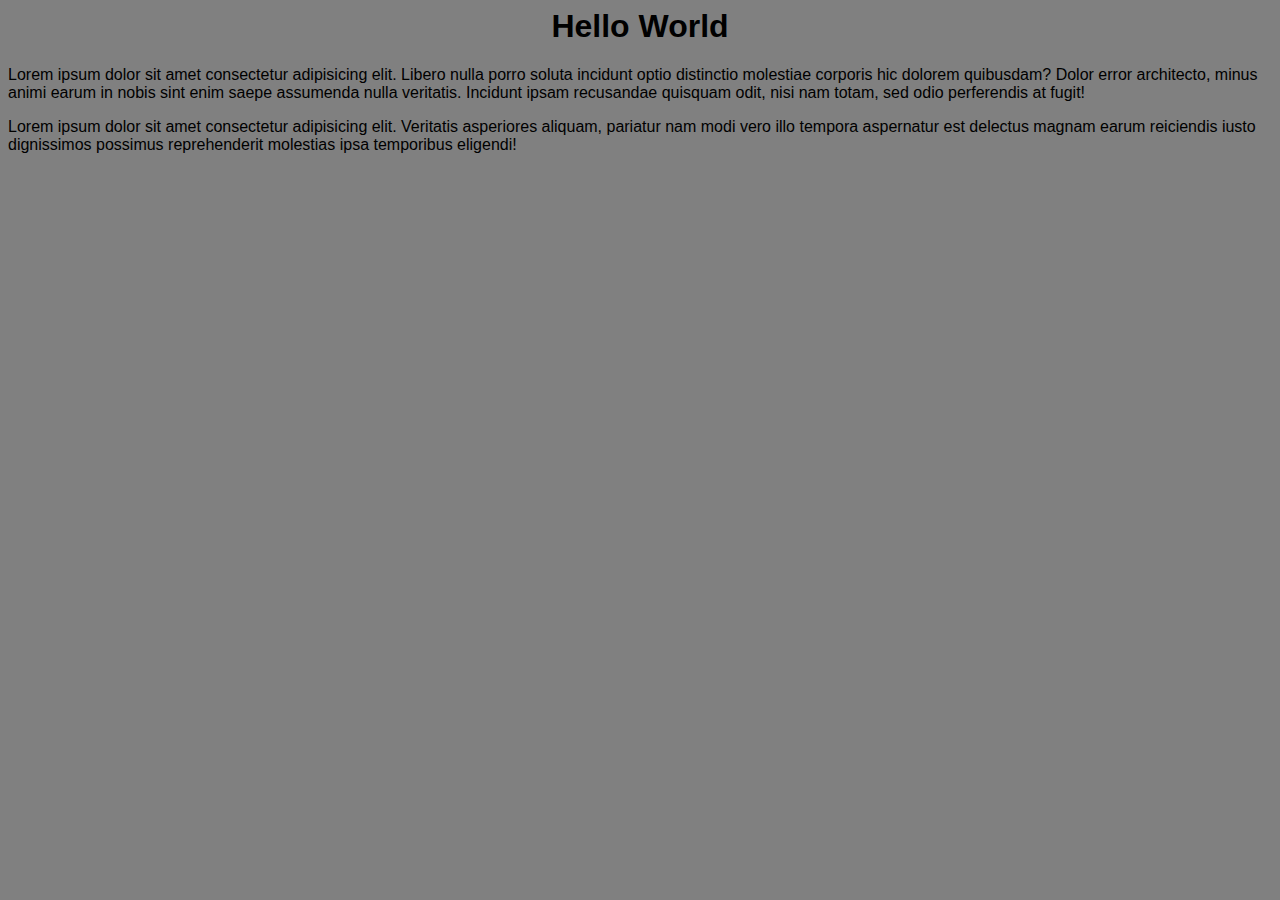
<file: Ex6/index.html>
<html>
    <link rel="stylesheet" href="styles.css">
    <body>
        <h1 id="main-title"><center>Hello World</center></h1>
        <p class="content">Lorem ipsum dolor sit amet consectetur adipisicing elit. Libero nulla porro soluta incidunt optio distinctio molestiae corporis hic dolorem quibusdam? Dolor error architecto, minus animi earum in nobis sint enim saepe assumenda nulla veritatis. Incidunt ipsam recusandae quisquam odit, nisi nam totam, sed odio perferendis at fugit!</p>
        <p class="content">Lorem ipsum dolor sit amet consectetur adipisicing elit. Veritatis asperiores aliquam, pariatur nam modi vero illo tempora aspernatur est delectus magnam earum reiciendis iusto dignissimos possimus reprehenderit molestias ipsa temporibus eligendi!</p>
    </body>
</html>
</file>
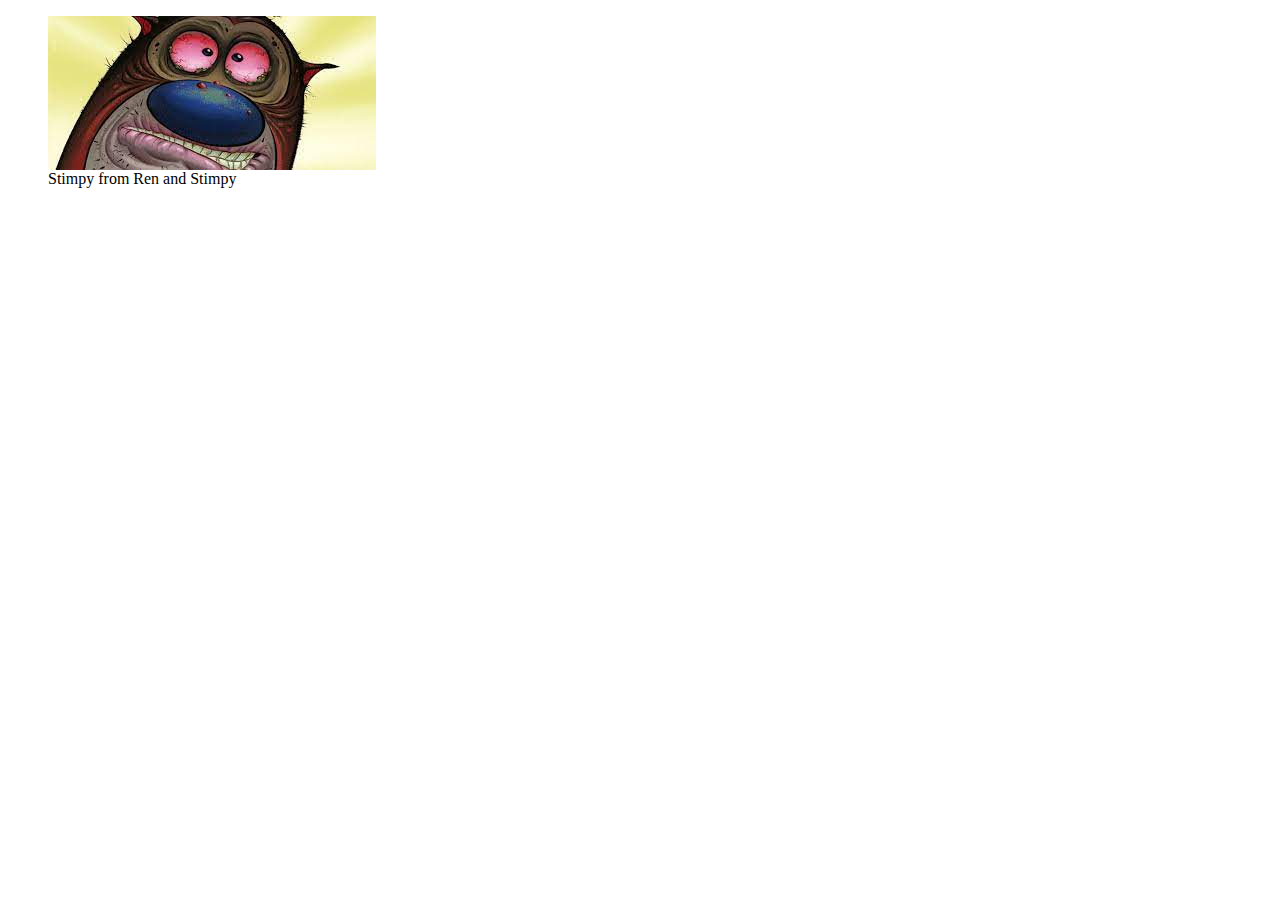
<file: Ex1/cartoon.html>
<html>
<body>
    <div class = "cartoon">
        <figure>
            <img src="indexStimpy.jpg" alt="Stimpy" />
            <figcaption>Stimpy from Ren and Stimpy</figcaption>
        </figure>
    </div>
</body>
</html>
</file>
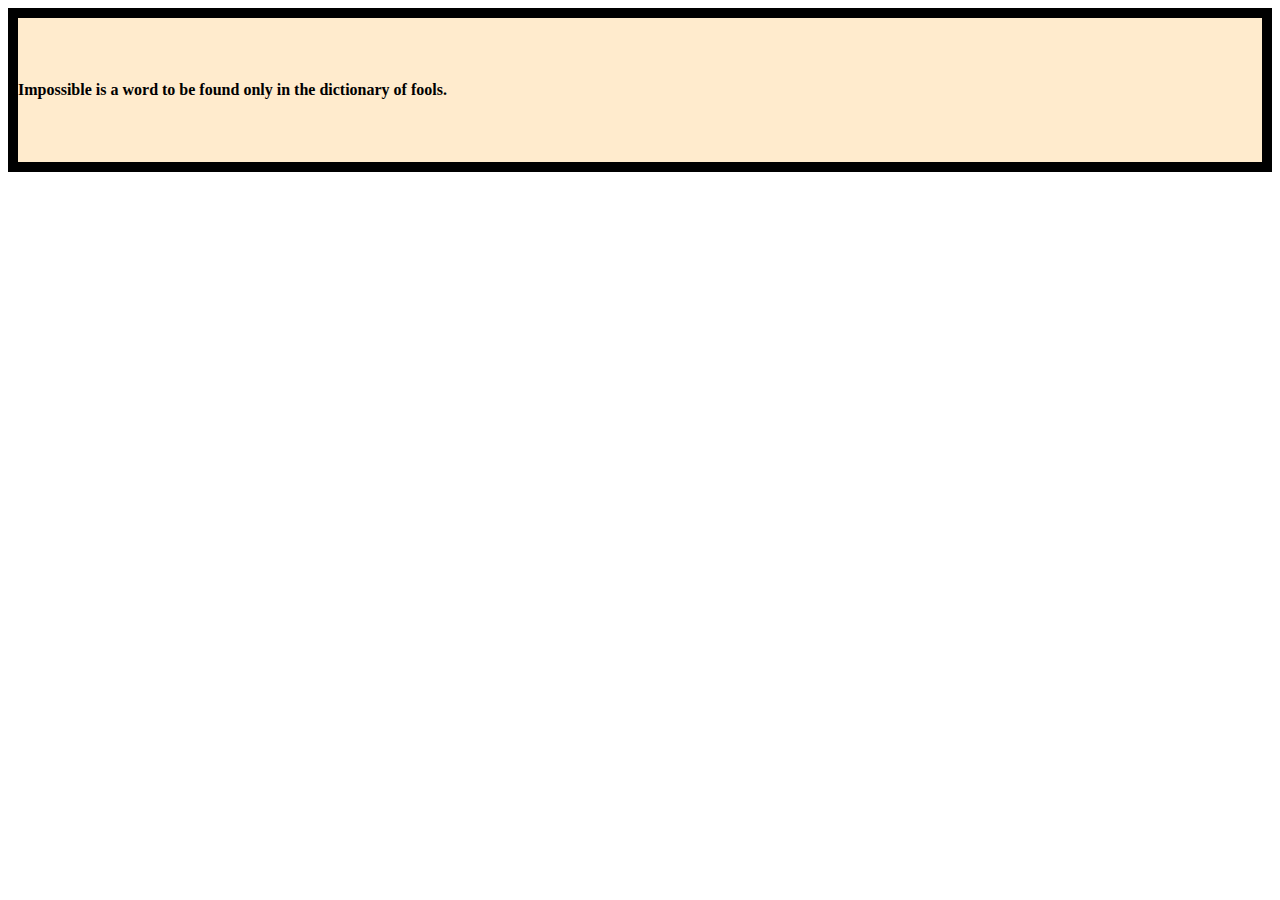
<file: Ex3/inspirational.html>
<html>
<style>
    div{
        border-style: solid;
        border-width: 10px;
        background-color:blanchedalmond;
        padding-top: 5%;
        padding-bottom: 5%;
        color:black;
    }
</style>
<body>
    <div><b> Impossible is a word to be found only in the dictionary of fools.</b></div>
</body>
</html>
</file>
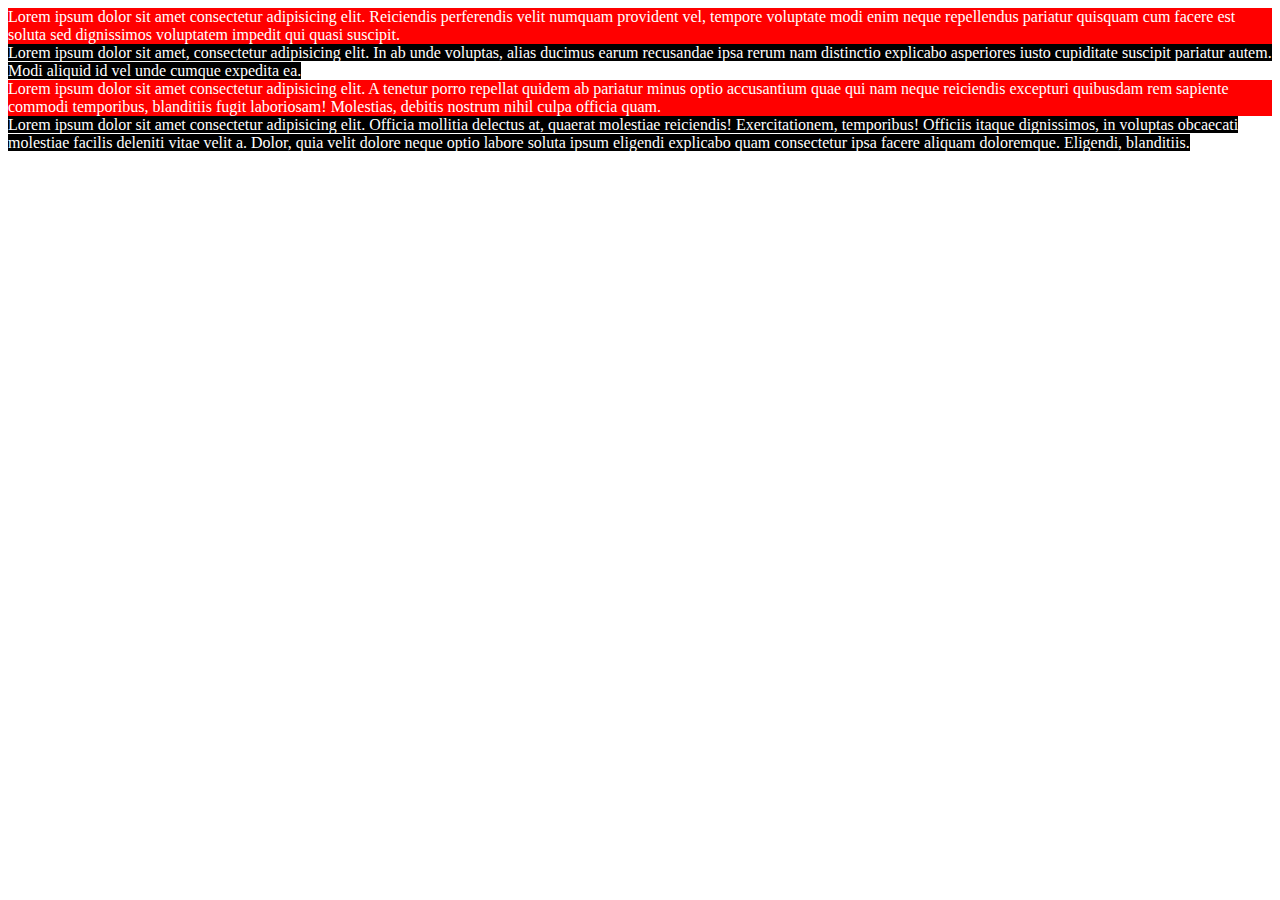
<file: Ex4/latin.html>
<html>
    <style>
        div{
            background-color: rgb(255,0,0);
            color:white;
        }
        div2{
            background-color: rgb(0,0,0);
            color:white;
        }
    </style>
<body>
    <div>
        Lorem ipsum dolor sit amet consectetur adipisicing elit. Reiciendis perferendis velit numquam provident vel, tempore voluptate modi enim neque repellendus pariatur quisquam cum facere est soluta sed dignissimos voluptatem impedit qui quasi suscipit.
    </div>
    <div2>
        Lorem ipsum dolor sit amet, consectetur adipisicing elit. In ab unde voluptas, alias ducimus earum recusandae ipsa rerum nam distinctio explicabo asperiores iusto cupiditate suscipit pariatur autem. Modi aliquid id vel unde cumque expedita ea.
    </div2>
    <div>
        Lorem ipsum dolor sit amet consectetur adipisicing elit. A tenetur porro repellat quidem ab pariatur minus optio accusantium quae qui nam neque reiciendis excepturi quibusdam rem sapiente commodi temporibus, blanditiis fugit laboriosam! Molestias, debitis nostrum nihil culpa officia quam.
    </div>
    <div2>
        Lorem ipsum dolor sit amet consectetur adipisicing elit. Officia mollitia delectus at, quaerat molestiae reiciendis! Exercitationem, temporibus! Officiis itaque dignissimos, in voluptas obcaecati molestiae facilis deleniti vitae velit a. Dolor, quia velit dolore neque optio labore soluta ipsum eligendi explicabo quam consectetur ipsa facere aliquam doloremque. Eligendi, blanditiis.
    </div2>
</body>
</html>
</file>
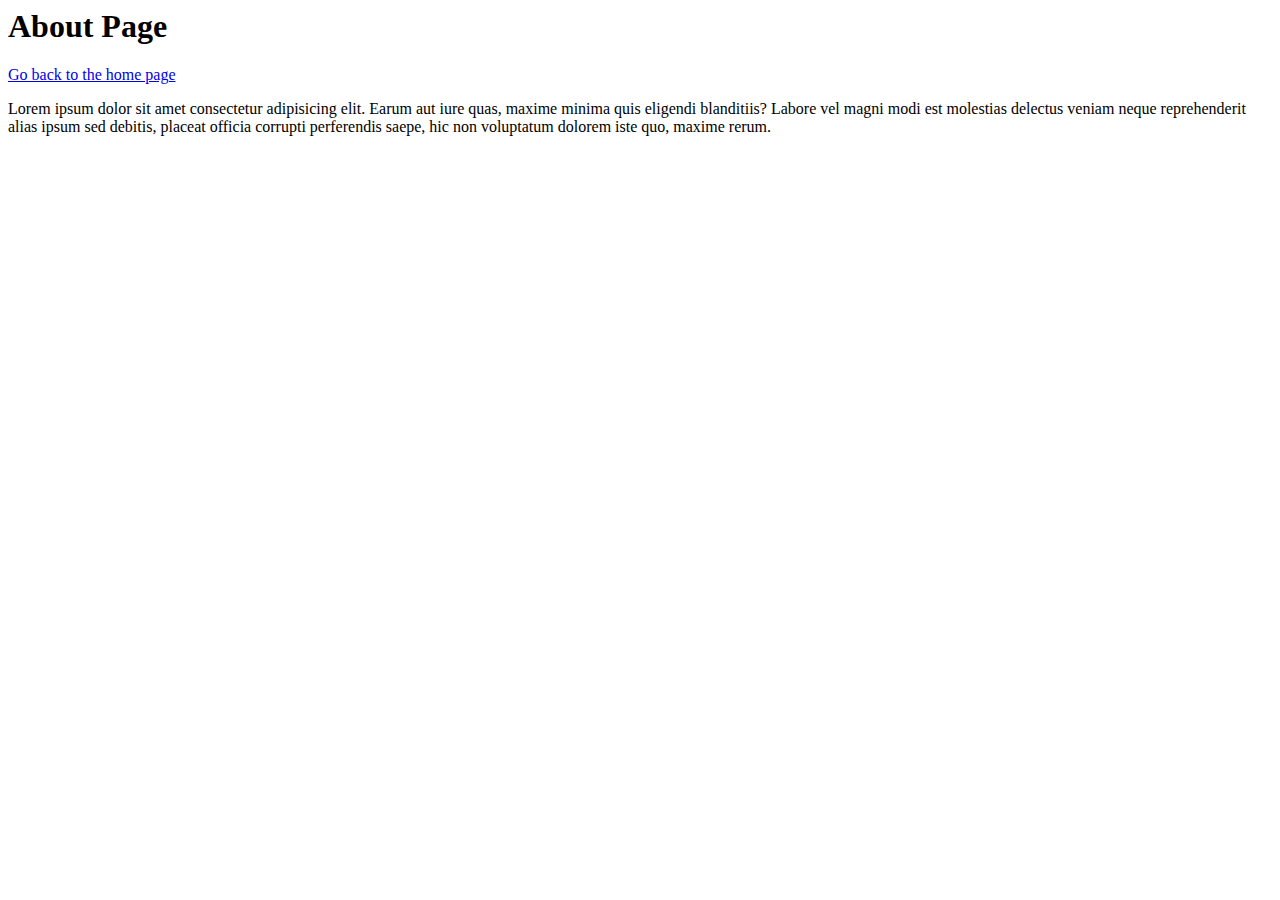
<file: Ex5/about.html>
<html>
<body>
   <h1>About Page </h1>
   <p><a href="index.html">Go back to the home page</a></p>
   <div>Lorem ipsum dolor sit amet consectetur adipisicing elit. Earum aut iure quas, maxime minima quis eligendi blanditiis? Labore vel magni modi est molestias delectus veniam neque reprehenderit alias ipsum sed debitis, placeat officia corrupti perferendis saepe, hic non voluptatum dolorem iste quo, maxime rerum.</div>
</body>
</html>
</file>
<file: Ex6/styles.css>
body {
    font-family: Impact, Haettenschweiler, 'Arial Narrow Bold', sans-serif;
    background-color:gray;
}
.content .main-title { /* Tried to mess around with it, either had it where it was bold and not centered or not bold and centered*/
    font-family: 'Courier New', Courier, monospace;
    text-align:center;
    font-weight:bolder;
}
content {
    font-family: Cambria, Cochin, Georgia, Times, 'Times New Roman', serif;
    margin-bottom:12px;
    font-weight:bolder;
}
</file>
